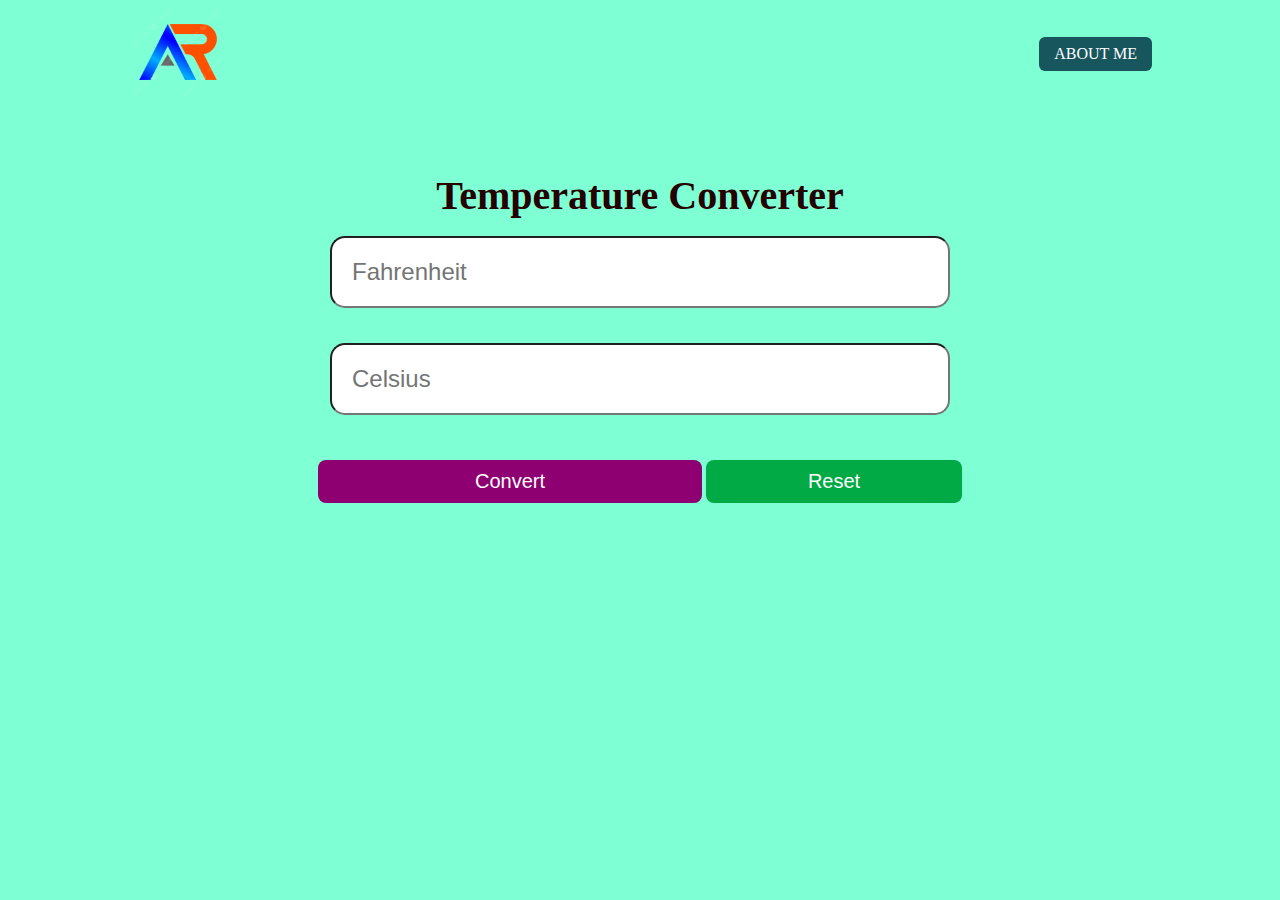
<file: index.html>
<!DOCTYPE html>
<html lang="en">

<head>
    <meta charset="UTF-8">
    <meta name="viewport" content="width=device-width, initial-scale=1.0">
    <title>Temperature-Converter</title>
    <link rel="stylesheet" href="style.css">
    <link rel="icon" href="logo.jpeg">

</head>

<body class="Main">
    <div>
        <nav class="navbar">
            <a class="Ankit" href="index.html">
                <img src="my_logo.png" alt="Converter" width="100" height="100">
            </a>
            <a class="aboutme" href="about.html">About Me</a>
        </nav>

        <center>
            <h1>Temperature Converter</h1>
            <input type="text" id="fahrenheit" placeholder="Fahrenheit" name="f" value="" />
            <input type="text" id="celsius" placeholder="Celsius" name="c" value="" />
            <button id="convert">Convert</button>
            <button id="clear">Reset</button>
            <script src="index.js"></script>
        </center>

</body>

</html>
</file>
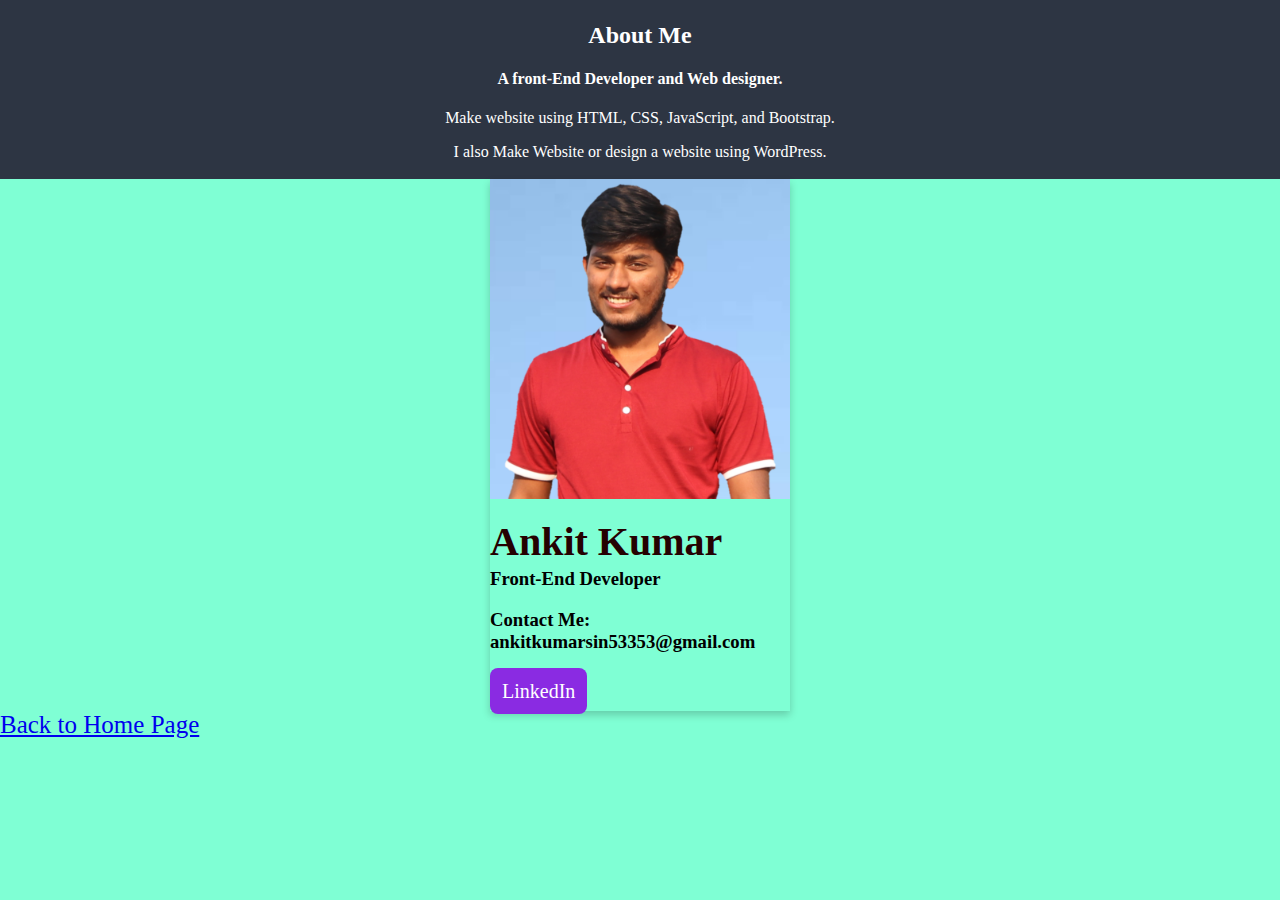
<file: about.html>
<!DOCTYPE html>
<html lang="en">

<head>
    <meta charset="UTF-8">
    <meta name="viewport" content="width=device-width, initial-scale=1.0">
    <title>About Me</title>
    <link rel="stylesheet" href="style.css">
    <link rel="icon" href="my_logo.png">
</head>

<body>
    <div class="about-section">
        <h2>About Me</h2>
        <h4>A front-End Developer and Web designer.</h4>
        <p>Make website using HTML, CSS, JavaScript, and Bootstrap.</p>
        <p>I also Make Website or design a website using WordPress.</p>
    </div>
    <div class="card">
        <img src="ankit.png" alt="Ankit" style="width:100%">
        <h1>Ankit Kumar</h1>
        <h3>Front-End Developer</h3>
        <h3>Contact Me: ankitkumarsin53353@gmail.com</h3>
        <div class="buttons">
        <a href="https://www.linkedin.com/in/ankit-kumar224/" class="btn">LinkedIn</a>
        </div>
    </div>
    <a class="nav-link" href="index.html">Back to Home Page</a>
</body>

</html>
</file>
<file: style.css>
body {
    background-color: aquamarine;
}

body {
    margin: 0px;
    padding: 0px;

}

.Main {
    background-position: center;
    background-repeat: no-repeat;
}

.navbar {
    padding: 0vw 10vw 0vw 10vw;
    height: 12vh;
    display: flex;
    justify-content: center;
    align-items: center;
    flex-direction: row;
    justify-content: space-between;
}

.Ankit {
    cursor: pointer;
}

.buttons {
    padding: 8px 0;
}

.buttons a {
    text-decoration: none;
}

.btn {
    padding: 12px;
    background-color: blueviolet;
    color: white;
    border-radius: 8px;
    font-size: 20px;
    cursor: pointer;
}

.container3 .btn:hover {
    background-color: blue;
}

.converter {
    width: 8%;
}

.aboutme {
    background-color: rgb(24, 86, 94);
    padding: 8px 15px 8px 15px;
    color: white;
    border-radius: 6px;
    cursor: pointer;
    width: fit-content;
    text-transform: uppercase;
    list-style: none;
}

.navbar a {
    text-decoration: none;
}

.aboutme:hover {
    background-color: rgb(66, 55, 55);
}

#convert {
    margin-top: 10px;
    background-color: rgb(142, 0, 113);
    color: white;
    cursor: pointer;
    border-radius: 8px;
    box-sizing: border-box;
    display: inline-block;
    font-size: 20px;
    position: relative;
    text-align: center;
    padding: 10px 10px;
    width: 30vw;
    text-decoration: none;
}

#convert:hover {
    background-color: rgb(53, 110, 167);
}

#clear {
    margin-top: 10px;
    background-color: rgb(1, 170, 68);
    color: white;
    cursor: pointer;
    border-radius: 8px;
    box-sizing: border-box;
    display: inline-block;
    font-size: 20px;
    position: relative;
    text-align: center;
    padding: 10px 10px;
    width: 20vw;
    text-decoration: none;
}

#clear:hover {
    background-color: rgb(53, 110, 167);
}

h1 {
    color: #250101;
    margin-top: 5%;
    font-size: 40px;
    margin-bottom: -15px;
}

input {
    padding: 20px;
    margin: 35px;
    margin-top: 32px;
    font-size: 1.5em;
    width: 45vw;
    display: flex;
    color: black;
    border-radius: 15px;
}

.card {
    box-shadow: 0 4px 8px 0 rgba(0, 0, 0, 0.2);
    margin: auto;
    max-width: 300px;
}

.about-section {
    padding: 2px;
    text-align: center;
    background-color: #2d3543;
    color: white;
}


.title {
    color: rgb(2, 14, 150);
    font-size: 25px;
}

button {
    border: none;
    outline: 0;
    display: inline-block;
    padding: 8px;
    color: rgb(78, 5, 205);
    background-color: #d063e1;
    text-align: center;
    cursor: pointer;
    width: 30%;
}

button:hover {
    background-color: #000000;
}

.nav-link {
    font-size: 25px;
}
</file>
